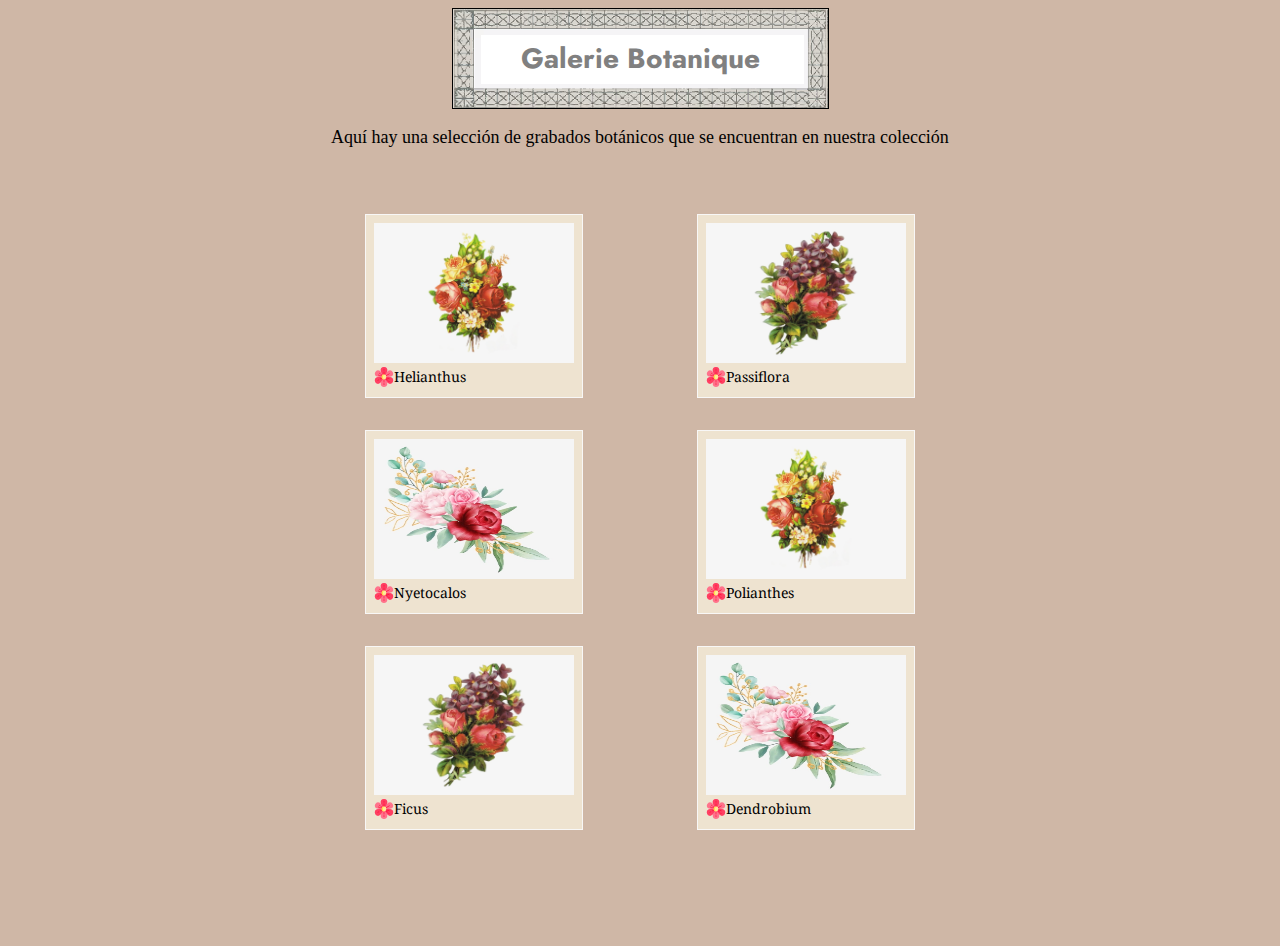
<file: index.html>
<!DOCTYPE html>
<html lang="es">
    <head>
        <title></title>
        <meta charset="UTF-8">
        <meta name="viewport" content="width=device-width, initial-scale=1">
        <link href="./style/style.css" rel="stylesheet">
        <link rel="preconnect" href="https://fonts.gstatic.com" crossorigin>
        <link href="https://fonts.googleapis.com/css2?family=Jost:wght@100&family=Noto+Serif&display=swap" rel="stylesheet">   
    </head>
<body>
 <header class="cajauno"> 
     <h1>Galerie Botanique</h1>
 </header>
  <main>
    <section> 
        <P>Aquí hay una selección de grabados botánicos que se   encuentran en nuestra colección    
        </P>
        
        <div class="cajados">

            <div class="cajitas">
              <div class="nameimg"> 
                <img src="./img/154-1543925_vintage-de-flores-letras-con-flores-png.png" alt="flores" >
               <figcaption><span>Helianthus</span></figcaption>
              </div>
            </div>
          
            <div  class="cajitas">
              <div class="nameimg"> 
                <img src="./img/19-194072_flores-png-conjunto-de-flores-png.png" alt="ramo de flores">
                <figcaption><span>Passiflora</span></figcaption>
               </div>  
            </div>
           
            <div class="cajitas"> 
            <div class="nameimg"> 
                <img src="./img/pngtree-watercolor-flowers-arrangement-with-golden-glitter-leaves-for-wedding-card-png-image_1850497.jpg" alt="flores ">
                <figcaption><span>Nyetocalos</span></figcaption>
             </div>
            </div>

          
            <div class="cajitas">
              <div class="nameimg">  
                  <img src="./img/154-1543925_vintage-de-flores-letras-con-flores-png.png" alt="flores">
                <figcaption><span>Polianthes</span></figcaption>
               </div> 
            </div>
            
            <div class="cajitas">
                <div class="nameimg">  
                  <img src="./img/19-194072_flores-png-conjunto-de-flores-png.png" alt="ramo de flores">
                  <figcaption><span>Ficus</span></figcaption>
                </div>
           </div>
           
           <div  class="cajitas">
                <div class="nameimg">  
                  <img src="./img/pngtree-watercolor-flowers-arrangement-with-golden-glitter-leaves-for-wedding-card-png-image_1850497.jpg" alt="flores ">
                  <figcaption><span>Dendrobium</span></figcaption>
                </div>
             </div>
         
       </div>

    </section>
 </main>
    
</body>
</html>
</file>
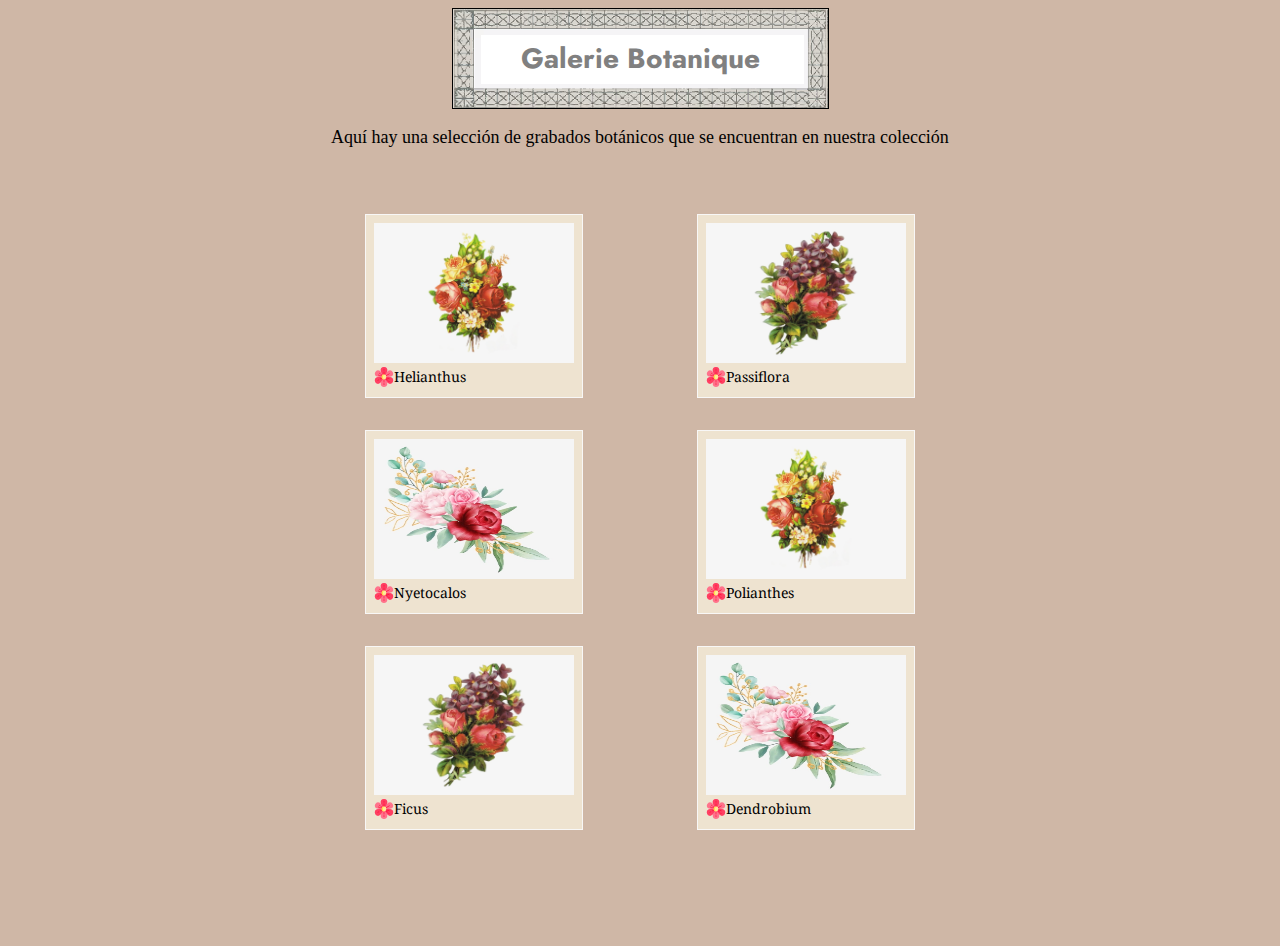
<file: index/index.html>
<!DOCTYPE html>
<html lang="es">
    <head>
        <title></title>
        <meta charset="UTF-8">
        <meta name="viewport" content="width=device-width, initial-scale=1">
        <link href="../style/style.css" rel="stylesheet">
        <link rel="preconnect" href="https://fonts.gstatic.com" crossorigin>
        <link href="https://fonts.googleapis.com/css2?family=Jost:wght@100&family=Noto+Serif&display=swap" rel="stylesheet">   
    </head>
<body>
 <header class="cajauno"> 
     <h1>Galerie Botanique</h1>
 </header>
  <main>
    <section> 
        <P>Aquí hay una selección de grabados botánicos que se   encuentran en nuestra colección    
        </P>
        
        <div class="cajados">

            <div class="cajitas">
              <div class="nameimg"> 
                <img src="../img/154-1543925_vintage-de-flores-letras-con-flores-png.png" alt="flores" >
               <figcaption><span>Helianthus</span></figcaption>
              </div>
            </div>
          
            <div  class="cajitas">
              <div class="nameimg"> 
                <img src="../img/19-194072_flores-png-conjunto-de-flores-png.png" alt="ramo de flores">
                <figcaption><span>Passiflora</span></figcaption>
               </div>  
            </div>
           
            <div class="cajitas"> 
            <div class="nameimg"> 
                <img src="../img/pngtree-watercolor-flowers-arrangement-with-golden-glitter-leaves-for-wedding-card-png-image_1850497.jpg" alt="flores ">
                <figcaption><span>Nyetocalos</span></figcaption>
             </div>
            </div>

          
            <div class="cajitas">
              <div class="nameimg">  
                  <img src="../img/154-1543925_vintage-de-flores-letras-con-flores-png.png" alt="flores">
                <figcaption><span>Polianthes</span></figcaption>
               </div> 
            </div>
            
            <div class="cajitas">
                <div class="nameimg">  
                  <img src="../img/19-194072_flores-png-conjunto-de-flores-png.png" alt="ramo de flores">
                  <figcaption><span>Ficus</span></figcaption>
                </div>
           </div>
           
           <div  class="cajitas">
                <div class="nameimg">  
                  <img src="../img/pngtree-watercolor-flowers-arrangement-with-golden-glitter-leaves-for-wedding-card-png-image_1850497.jpg" alt="flores ">
                  <figcaption><span>Dendrobium</span></figcaption>
                </div>
             </div>
         
       </div>

    </section>
 </main>
    
</body>
</html>
</file>
<file: style/style.css>
body {
     background: rgb(207, 183, 166);
    
}
 

/*/comienzo del header/*/
.cajauno {
    display: flex;
    border: 1px solid black;
    background-image: url(../img/trabajo\ para\ el\ luns\ \(3\).png);
    height: 99px;
    width: 375px;
    margin: auto;

}


h1 { 
    font-family: 'Jost', sans-serif;
    color: gray;
    font-size: 28px;
    margin: auto;

}



p {
    text-align: center;
    font-size: 18px;
    font-family: Georgia, 'Times New Roman', Times, serif;
    margin-bottom: -50px;
    color: black;
}

/*fin del header/*/

/*/comienzo de main/*/

.cajados {
    display: flex;
    margin:  100px 300px;
    flex-wrap: wrap; 
    justify-content: space-around;

}


.cajitas {
     align-self: center;
     margin: 16px 2px;
     
}

.cajitas:hover {
    box-shadow: rgb(255, 255, 255) 3px 3px 16px 3px;
}
   
   

img {
    
    width: 200px;
    height: 140px;
}

.nameimg {
    padding: 8px 8px 10px 8px;
    border: 1px solid rgb(248, 247, 246);
    background: rgb(238, 227, 208);
  
}

figcaption {
    background-image: url(../icon/flor.svg);
    height: 20px;
    width: 20px;
   
}

span {
     color: black;
    font-family:'Noto Serif', serif; 
    font-size: 14px;
    margin: 70px 20px;

}

/*/fin de main/*/
</file>
